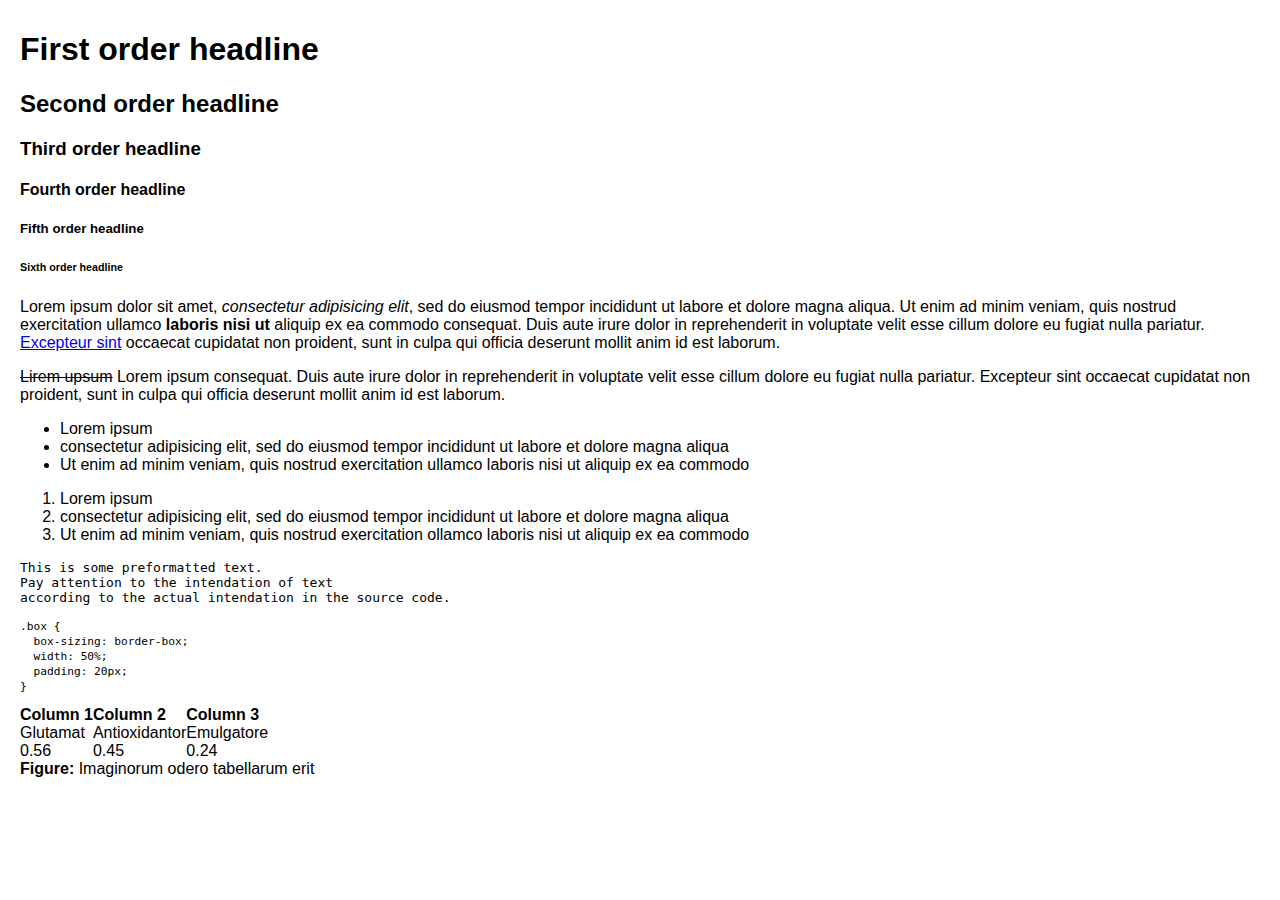
<file: index.html>
<!doctype html>
<!--[if lt IE 7]><html class="no-js lt-ie9 lt-ie8 lt-ie7"><![endif]-->
<!--[if IE 7]><html class="no-js lt-ie9 lt-ie8"><![endif]-->
<!--[if IE 8]><html class="no-js lt-ie9"><![endif]-->
<!--[if gt IE 8]><!--><html class="no-js"><!--<![endif]-->
	<head>
		<title>Lime</title>

		<meta name="robots" content="index, follow, archive">

		<meta name="author" content="">
		<meta name="description" content="">
		<meta name="keywords" content="">

		<!--[if lt IE 9]>
			<script src="assets/js/html5shiv.js" defer="defer"></script>
		<![endif]-->

		<link rel="stylesheet" media="screen" href="assets/stylesheets/main.css">
	</head>

	<body>
		<!--[if lt IE 7]>
			<p class="browser-outdated">Doh! You are using an outdated browser. This may lead to faulty presentation and unexpected behavior of the website. Uptate to a modern browser like Google Chrome.</p>
		<![endif]-->
    <main role="main">
      <h1>First order headline</h1>
      <h2>Second order headline</h2>
      <h3>Third order headline</h3>
      <h4>Fourth order headline</h4>
      <h5>Fifth order headline</h5>
      <h6>Sixth order headline</h6>
      <p>Lorem ipsum dolor sit amet, <em>consectetur adipisicing elit</em>, sed do eiusmod
      tempor incididunt ut labore et dolore magna aliqua. Ut enim ad minim veniam,
      quis nostrud exercitation ullamco <b>laboris nisi ut</b> aliquip ex ea commodo
      consequat. Duis aute irure dolor in reprehenderit in voluptate velit esse
      cillum dolore eu fugiat nulla pariatur. <a href="#">Excepteur sint</a> occaecat cupidatat non
      proident, sunt in culpa qui officia deserunt mollit anim id est laborum.</p>

      <p><del>Lirem upsum</del> <ins>Lorem ipsum</ins> consequat. Duis aute irure dolor in reprehenderit in voluptate velit esse cillum dolore eu fugiat nulla pariatur. Excepteur sint occaecat cupidatat non
      proident, sunt in culpa qui officia deserunt mollit anim id est laborum.</p>
      <ul>
        <li>Lorem ipsum</li>
        <li>consectetur adipisicing elit, sed do eiusmod tempor incididunt ut labore et dolore magna aliqua</li>
        <li>Ut enim ad minim veniam, quis nostrud exercitation ullamco laboris nisi ut aliquip ex ea commodo</li>
      </ul>

       <ol>
        <li>Lorem ipsum</li>
        <li>consectetur adipisicing elit, sed do eiusmod tempor incididunt ut labore et dolore magna aliqua</li>
        <li>Ut enim ad minim veniam, quis nostrud exercitation ollamco laboris nisi ut aliquip ex ea commodo</li>
      </ol>

      <pre>This is some preformatted text.
Pay attention to the intendation of text
according to the actual intendation in the source code.</pre>

      <pre>
<code>.box {
  box-sizing: border-box;
  width: 50%;
  padding: 20px;
}</code></pre>

      <figure>
        <table>
          <tr>
            <th>Column 1</th>
            <th>Column 2</th>
            <th>Column 3</th>
          </tr>
          <tr>
            <td>Glutamat</td>
            <td>Antioxidantor</td>
            <td>Emulgatore</td>
          </tr>
          <tr>
            <td>0.56</td>
            <td>0.45</td>
            <td>0.24</td>
          </tr>
        </table>
        <figcaption><b>Figure:</b> Imaginorum odero tabellarum erit</figcaption>
      </figure>

    </main>
	</body>
</html>
</file>
<file: assets/stylesheets/main.css>
/*
 * - Internet Explorer up to version 7 does not define display property
 *   *block* for the new HTML5 elements.
 * - Moreover the new container *main* is displayed as block in IE11.
 */
/* line 25, modules/_unify.scss */
nav,
header,
hgroup,
footer,
article,
section,
summary,
figure,
figcaption,
aside,
details,
main {
  display: block;
}

/*****************************************************
 * GENERAL
 ****************************************************/
/* line 32, modules/_unify.scss */
html {
  font-family: sans-serif;
}

/*
 * Remove default margin
 */
/* line 40, modules/_unify.scss */
body {
  margin: 0;
  /*
   * Force vertical scrollbar in Firefox. This circumvents the problem of vertical hopping
   * when moving from a page with short content to one with a lot of content and a scrollbar.
   */
  height: 100%;
  margin-bottom: 1px;
}

/*
 * Optimize legebility for headlines. Currently only supported by Gecko and Webkit browsers.
 */
/* line 59, modules/_unify.scss */
h1,
h2,
h3,
h4,
h5,
h6 {
  text-rendering: optimizeLegibility;
}

/* line 63, modules/_unify.scss */
pre {
  /* allow words to break between any two letters */
  word-break: break-all;
  /* make it wrap in all browsers */
  white-space: pre-wrap;
  /* allow long words to be able to break */
  word-wrap: break-word;
}

/*
 * reset default browser styles for del and ins
 */
/* line 76, modules/_unify.scss */
del,
ins {
  text-decoration: none;
}

/* line 80, modules/_unify.scss */
del {
  text-decoration: line-through;
}

/*
 * Older versions of Google Chrome and Safari by default have no
 * style for dfn. Set it explicitly to be consistent with other
 * browser (families).
 */
/* line 90, modules/_unify.scss */
em,
dfn {
  font-style: italic;
}

/* line 94, modules/_unify.scss */
code {
  font-family: monospace, sans-serif;
  font-size: 0.7em;
}

/*
 * Some older browsers render the abbreviations in small caps.
 * We do not want that! We pursuit for consistent visuals in all browsers.
 */
/* line 103, modules/_unify.scss */
abbr {
  border: 0;
  font-variant: normal;
}

/*
 * Beside Firefox and Opera (testet only in the current versions)
 * abbreviations containing a title attribute are not highlighted
 * at all.
 */
/* line 113, modules/_unify.scss */
abbr:not([title='']) {
  border-bottom: 1px dotted;
  cursor: help;
}

/* line 118, modules/_unify.scss */
hr {
  margin-bottom: 1.5em;
  height: 0px;
  border: 1px solid #ccc;
  width: 100%;
}

/*****************************************************
 * FIGURES AND IMAGES
 ****************************************************/
/*
 * Internet explorer by default draws a border in the link color
 * around images. This is ugly as sin!
 */
/* line 133, modules/_unify.scss */
img {
  border: 0;
}

/*
 * Add the 'responsive' class to make images responsive, i.e., to adapt their size
 * according to the elements size. The use of max-width instead of width ensures that
 * the image will not be rendered larger than it actually is.
 */
/* line 142, modules/_unify.scss */
img.responsive {
  max-width: 100%;
  height: auto;
}

/*
 * Address margin not present in IE 8/9 and Safari 5
 */
/* line 150, modules/_unify.scss */
figure {
  margin: 0;
}

/*****************************************************
 * TABLES
 ****************************************************/
/* line 158, modules/_unify.scss */
table {
  /* remove spacing between cells */
  border-collapse: collapse;
  border-spacing: 0;
}

/* line 165, modules/_unify.scss */
th,
td {
  padding: 0;
}

/* line 170, modules/_unify.scss */
caption,
th {
  text-align: left;
  vertical-align: top;
}

/*****************************************************
 * LINKS
 ****************************************************/
/*
 * IE 10 renders an annoying gray background by default when
 * links are clicked.
 */
/* line 183, modules/_unify.scss */
a {
  background: transparent;
}

/* line 188, modules/_unify.scss */
a:active,
a:hover {
  outline: 0;
}

/* line 192, modules/_unify.scss */
a:focus {
  outline: thin dotted;
}

/*****************************************************
 * FORMS
 ****************************************************/
/* line 204, modules/_unify.scss */
input,
button,
textarea,
select,
optgroup,
option {
  font-family: inherit;
  font-size: inherit;
  font-style: inherit;
  font-weight: inherit;
  padding: 0.1em;
}

/* line 215, modules/_unify.scss */
input,
button,
textarea,
select {
  font-size: 1em;
}

/* line 219, modules/_unify.scss */
label {
  vertical-align: top;
  font-weight: bold;
}

/*****************************************************
 * ADDRESS BUGS IN OLDER INTERNET EXPLORER
 ****************************************************/
/*
 * Solve IE/Win "disappearing list background bug"
 */
/* line 233, modules/_unify.scss */
ul,
ol,
dl {
  position: relative;
}

/*
 * Optimized "micro clearfix" hack (see http://nicolasgallagher.com/micro-clearfix-hack/)
 *
 * Addition of :before prevents top margins to collapse in modern browsers
 */
/* line 242, modules/_unify.scss */
.clearfix:after {
  content: "";
  display: table;
  clear: both;
}

/* line 4, modules/_util.scss */
.text-left {
  text-align: left;
}

/* line 8, modules/_util.scss */
.text-right {
  text-align: right;
}

/* line 12, modules/_util.scss */
.text-center {
  text-align: center;
}

/* line 16, modules/_util.scss */
.float-left {
  float: left;
  display: inline;
  /* fix float bug in IE <= 7 */
}

/* line 21, modules/_util.scss */
.float-right {
  float: right;
  display: inline;
  /* fix float bug in IE <= 7 */
}

/* line 26, modules/_util.scss */
.hidden {
  display: none;
}

/* line 30, modules/_util.scss */
.invisible {
  visibility: hidden;
}

/* line 34, modules/_util.scss */
.fixed {
  position: fixed;
}

/* line 38, modules/_util.scss */
.absolute {
  position: absolute;
}

/* line 6, lookandfeel/_page.scss */
body {
  margin: 0 auto;
  max-width: 1240px;
  padding: 10px;
}

/* line 12, lookandfeel/_page.scss */
#welcome {
  font-size: 3em;
  color: #82a47e;
}

/* line 17, lookandfeel/_page.scss */
#active-media-query {
  position: fixed;
  width: 100%;
  padding: 0.3em 10px;
  top: 0;
  left: 0;
  text-align: center;
  font-weight: bold;
  color: #fff;
  background: #000;
}

/* line 29, lookandfeel/_page.scss */
#active-media-query:after {
  content: " (smartphones)";
}

/* breakpoint for tablets */
@media only screen and (min-width: 480px) {
  /* line 35, lookandfeel/_page.scss */
  #active-media-query:after {
    content: " (tablets)";
  }
}
/* breakpoint for small displays */
@media only screen and (min-width: 720px) {
  /* line 42, lookandfeel/_page.scss */
  #active-media-query:after {
    content: " (normal)";
  }
}
/* breakpoint for small displays */
@media only screen and (min-width: 960px) {
  /* line 49, lookandfeel/_page.scss */
  #active-media-query:after {
    content: " (large)";
  }
}
/* breakpoint for small displays */
@media only screen and (min-width: 1240px) {
  /* line 56, lookandfeel/_page.scss */
  #active-media-query:after {
    content: " (even larger)";
  }
}
@media print {
  /* set page margin on all sites (supported by Chrome 2.0+, IE 8.0+, Opera 6.0+ and Safari 5.0+) */
  @page {
    margin: 2cm 1.5cm;
}

  /*
   * override default background and foreground colors.
   */
  /* line 19, modules/_print.scss */
  * {
    background: transparent !important;
    color: #000 !important;
    text-shadow: none !important;
    box-shadow: none !important;
    text-align: justify !important;
  }

  /*
   * Set font to legible serif font and disable margins and padding
   * (margins are handled the @page directive above).
   */
  /* line 31, modules/_print.scss */
  body {
    font: 12pt Georgia, serif;
    line-height: 1.3;
    color: #000;
    background: #fff;
    /*  */
    margin: 0 !important;
    padding: 0 !important;
  }

  /*
   * Hide elements which are useless on paper.
   */
  /* line 48, modules/_print.scss */
  nav,
  video,
  audio,
  embed,
  object {
    display: none;
  }

  /*
   * Avoid page breaks after headlines.
   */
  /* line 60, modules/_print.scss */
  h1,
  h2,
  h3,
  h4,
  h5,
  h6 {
    /* set font family to "default" sans-serif web fonts */
    font-family: "Lucida Sans Unicode", "Lucida Grande", Arial, Verdana, serif;
    page-break-after: avoid;
  }

  /*
   * Handle widows and orphans.
   * (currently supported by Chrome 25+, IE 8+, Opera 9.2+)
   */
  /* line 70, modules/_print.scss */
  p {
    orphans: 3;
    widows: 3;
  }

  /*
   * Restrict images to their maximal size but not bigger than the page width.
   */
  /* line 79, modules/_print.scss */
  img {
    max-width: 100% !important;
    border: 0;
  }

  /*
   * Best pratice: show URLs right after the link in braces.
   */
  /* line 88, modules/_print.scss */
  p a[href^="http://"]:after,
  p a[href^="https://"]:after {
    content: " (" attr(href) ")";
    font-size: 90%;
    font-style: italic;
    color: #e0e0e0;
  }

  /*
   * hide local anchors.
   * FIXME: Think about this! Maybe links inside a text are hidden and therefore
   * the entire sentence does not make any sense anymore.
   */
  /* line 101, modules/_print.scss */
  p a[href^="#"]:after,
  p a[href^="javascript"]:after {
    display: none;
  }

  /* line 105, modules/_print.scss */
  a {
    font-weight: bold;
    text-decoration: none;
  }

  /*
   * Allow overlong links to break and thus not to break the layout.
   */
  /* line 113, modules/_print.scss */
  a {
    word-wrap: break-word;
    color: #000;
  }

  /*
   * We cannot hover over abbreviations to see the title on paper.
   * Therefore append the title after the abbreviations.
   * Important: only non-empty titles are considered.
   */
  /* line 123, modules/_print.scss */
  abbr:not([title='']):after {
    content: " (" attr(title) ")";
  }

  /*
   * Specify type of quotes for quotation environments.
   */
  /* line 131, modules/_print.scss */
  q,
  blockquote {
    quotes: "\201E" "\201C" "\201A" "\2018";
  }

  /*
   * Append cite content of cite attribute to quotation environment.
   */
  /* line 138, modules/_print.scss */
  *[cite]:after {
    content: close-quote "(Source: " attr(cite) ")";
  }

  /* line 143, modules/_print.scss */
  q:before,
  blockquote:before {
    content: open-quote;
  }

  /* line 148, modules/_print.scss */
  q:after,
  blockquote:after {
    content: close-quote;
  }
}
</file>
